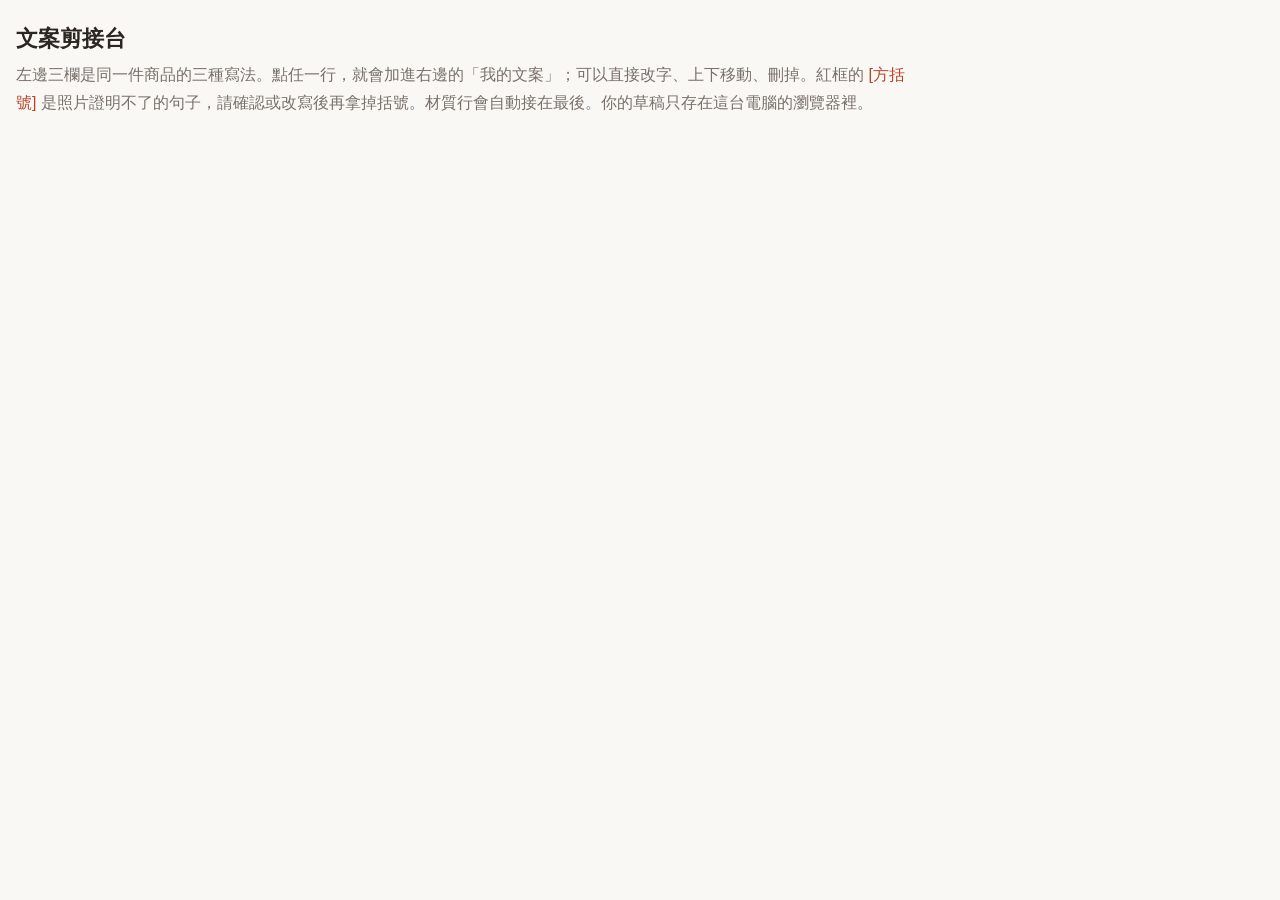
<file: scripts/editor-template.html>
<!doctype html>
<html lang="zh-Hant">
<head>
<meta charset="utf-8">
<meta name="viewport" content="width=device-width,initial-scale=1">
<title>文案剪接台</title>
<style>
:root{--bg:#faf8f5;--fg:#2b2622;--muted:#7a706a;--card:#fff;--line:#e4ddd5;--soft:#f3ece2;--accent:#9a5b3c;--warn:#b5462b;--a:#c0577a;--b:#3d7a8a;--c:#7a8a3d}
@media (prefers-color-scheme:dark){:root{--bg:#1d1a18;--fg:#ece6df;--muted:#a59a92;--card:#272320;--line:#3b3531;--soft:#33291f;--accent:#e0a07c;--warn:#ff8a6a;--a:#e98aa8;--b:#7fc0cf;--c:#bfcf7f}}
*{box-sizing:border-box}
body{margin:0;background:var(--bg);color:var(--fg);font:16px/1.7 -apple-system,"PingFang TC","Noto Sans TC",sans-serif}
main{max-width:1500px;margin:0 auto;padding:20px 16px 60px}
h1{font-size:22px;margin:0}
.intro{color:var(--muted);margin:4px 0 14px;max-width:900px}
.nav{display:flex;gap:6px;flex-wrap:wrap;margin-bottom:14px}
.nav button{background:var(--card);color:var(--fg);border:1px solid var(--line)}
.nav button.on{background:var(--accent);color:#fff;border-color:var(--accent)}
.nav button.done::after{content:" ✓"}
button{font:inherit;padding:6px 14px;border-radius:8px;border:0;background:var(--accent);color:#fff;cursor:pointer}
button.ghost{background:transparent;color:var(--accent);border:1px solid var(--line);padding:2px 10px}
.head h2{font-size:19px;margin:0}.head p{margin:2px 0;color:var(--muted);font-size:14px}
.photos{display:flex;gap:8px;overflow-x:auto;padding:8px 0}
.photos img{height:180px;border-radius:6px;flex:none}
.work{display:grid;grid-template-columns:repeat(3,minmax(0,1fr)) minmax(0,1.2fr);gap:12px;align-items:start}
@media (max-width:1100px){.work{grid-template-columns:1fr 1fr}}
@media (max-width:640px){.work{grid-template-columns:1fr}}
.col{background:var(--card);border:1px solid var(--line);border-radius:10px;padding:10px 12px}
.col h3{margin:0 0 6px;font-size:16px}
.col.A h3{color:var(--a)}.col.B h3{color:var(--b)}.col.C h3{color:var(--c)}
.line{display:flex;gap:6px;align-items:flex-start;padding:4px 6px;border-radius:6px;cursor:pointer}
.line:hover{background:var(--soft)}
.line .plus{color:var(--muted);flex:none;width:1.2em}
.line.used{opacity:.45}
.addall{margin-top:6px}
.draft{position:sticky;top:10px;border:2px solid var(--accent)}
.draft h3{color:var(--accent)}
.row{display:flex;gap:4px;align-items:center;margin:3px 0}
.tag{flex:none;font-size:11px;font-weight:700;width:1.4em;text-align:center;border-radius:4px;color:#fff}
.tag.A{background:var(--a)}.tag.B{background:var(--b)}.tag.C{background:var(--c)}.tag.N{background:var(--muted)}
.row input{flex:1;min-width:0;font:inherit;padding:3px 6px;border:1px solid var(--line);border-radius:6px;background:var(--bg);color:var(--fg)}
.row input.br{border-color:var(--warn)}
.row .mini{background:transparent;color:var(--muted);padding:0 5px;border:0;font-size:14px}
.mat{color:var(--muted);font-size:14px;margin:6px 0 0}
.stats{font-size:13px;color:var(--muted);margin:6px 0}
.warn{color:var(--warn);font-size:13px}
.tools{display:flex;gap:6px;flex-wrap:wrap;margin-top:8px}
.br{color:var(--warn)}
details{margin-top:14px;background:var(--card);border:1px solid var(--line);border-radius:10px;padding:8px 12px}
summary{cursor:pointer;color:var(--accent)}
pre{white-space:pre-wrap;font:inherit;margin:6px 0}
.refs{display:grid;grid-template-columns:1fr 1fr;gap:12px}@media (max-width:640px){.refs{grid-template-columns:1fr}}
</style>
</head>
<body>
<main>
<h1>文案剪接台</h1>
<p class="intro">左邊三欄是同一件商品的三種寫法。點任一行，就會加進右邊的「我的文案」；可以直接改字、上下移動、刪掉。紅框的 <span class="br">[方括號]</span> 是照片證明不了的句子，請確認或改寫後再拿掉括號。材質行會自動接在最後。你的草稿只存在這台電腦的瀏覽器裡。</p>
<div class="nav" id="nav"></div>
<div id="app"></div>
</main>
<script>
const DATA = /*DATA*/null;
const KEY = 'healer-editor-v1:';
let current = 0;

function load(id){try{return JSON.parse(localStorage.getItem(KEY+id))||null}catch(e){return null}}
function save(id,rows){try{localStorage.setItem(KEY+id,JSON.stringify(rows))}catch(e){}}
function el(tag,props={},...kids){const n=document.createElement(tag);for(const[k,v]of Object.entries(props)){if(k==='class')n.className=v;else if(k.startsWith('on'))n.addEventListener(k.slice(2),v);else n[k]=v}for(const k of kids)n.append(k);return n}
const hasBracket=t=>/\[[^\]]*\]/.test(t);

function nav(){
  const box=document.getElementById('nav');box.replaceChildren();
  DATA.products.forEach((p,i)=>{
    const rows=load(p.id);
    const b=el('button',{textContent:p.name.replace(/^HEALER( Made)?\s*/,'').slice(0,14),onclick:()=>{current=i;render()}});
    if(i===current)b.classList.add('on');if(rows&&rows.length)b.classList.add('done');box.append(b);
  });
}

function render(){
  nav();
  const p=DATA.products[current];
  let rows=load(p.id)||[];
  const app=document.getElementById('app');app.replaceChildren();
  app.append(el('div',{class:'head'},el('h2',{textContent:p.name}),
    el('p',{textContent:`官方色名：${p.colors.join('、')}　｜　${p.material}`})));
  const ph=el('div',{class:'photos'});p.photos.forEach(s=>ph.append(el('img',{src:s,alt:'商品照'})));app.append(ph);

  const work=el('div',{class:'work'});
  const used=new Set(rows.map(r=>r.text));
  const commit=()=>{save(p.id,rows);render()};
  for(const[k,label]of Object.entries(DATA.routes)){
    const col=el('div',{class:'col '+k},el('h3',{textContent:`路線 ${k}｜${label}`}));
    p.routes[k].forEach(t=>{
      const line=el('div',{class:'line'+(used.has(t)?' used':''),title:'點一下加入我的文案',onclick:()=>{rows.push({text:t,from:k});commit()}},
        el('span',{class:'plus',textContent:'＋'}),el('span',{class:hasBracket(t)?'br':'',textContent:t}));
      col.append(line);
    });
    col.append(el('div',{class:'addall'},el('button',{class:'ghost',textContent:'整篇用這版',onclick:()=>{rows=p.routes[k].map(t=>({text:t,from:k}));commit()}})));
    work.append(col);
  }

  const draft=el('div',{class:'col draft'},el('h3',{textContent:'我的文案'}));
  if(!rows.length)draft.append(el('p',{class:'stats',textContent:'還沒有內容：點左邊任一行，或按「整篇用這版」。'}));
  rows.forEach((r,i)=>{
    const input=el('input',{type:'text',value:r.text,class:hasBracket(r.text)?'br':'',oninput:e=>{r.text=e.target.value;e.target.className=hasBracket(r.text)?'br':'';save(p.id,rows);stats()}});
    const move=(d)=>{const j=i+d;if(j<0||j>=rows.length)return;[rows[i],rows[j]]=[rows[j],rows[i]];commit()};
    draft.append(el('div',{class:'row'},el('span',{class:'tag '+(r.from||'N'),textContent:r.from||'＋'}),input,
      el('button',{class:'mini',textContent:'↑',title:'上移',onclick:()=>move(-1)}),
      el('button',{class:'mini',textContent:'↓',title:'下移',onclick:()=>move(1)}),
      el('button',{class:'mini',textContent:'✕',title:'刪除',onclick:()=>{rows.splice(i,1);commit()}})));
  });
  draft.append(el('p',{class:'mat',textContent:p.material}));
  const st=el('div',{class:'stats'}),warn=el('div',{class:'warn'});draft.append(st,warn);
  function stats(){
    const lines=rows.map(r=>r.text.trim()).filter(Boolean);
    const chars=lines.join('').replace(/\s/g,'').length;
    st.textContent=`${chars} 字、${lines.length} 行（官網中位數約 118 字、9 行）`;
    const n=lines.filter(hasBracket).length;warn.textContent=n?`還有 ${n} 行有方括號，請確認後拿掉括號。`:'';
  }
  stats();
  const msg=el('span',{class:'stats'});
  draft.append(el('div',{class:'tools'},
    el('button',{textContent:'複製文案',onclick:async()=>{
      const text=rows.map(r=>r.text.trim()).filter(Boolean).concat(p.material).join('\n');
      try{await navigator.clipboard.writeText(text);msg.textContent='已複製'}catch(e){msg.textContent='無法自動複製，請手動選取'}
    }}),
    el('button',{class:'ghost',textContent:'＋ 空白行',onclick:()=>{rows.push({text:'',from:''});commit()}}),
    el('button',{class:'ghost',textContent:'清空',onclick:()=>{rows=[];commit()}}),msg));
  work.append(draft);app.append(work);

  if(p.real||p.single){
    const refs=el('div',{class:'refs'});
    if(p.single)refs.append(el('div',{},el('strong',{textContent:'第四輪（單一版本）'}),el('pre',{textContent:p.single})));
    if(p.real)refs.append(el('div',{},el('strong',{textContent:'官網真實文案'}),el('pre',{textContent:p.real})));
    app.append(el('details',{},el('summary',{textContent:'對照：第四輪單一版本、官網真實文案（先自己剪完再打開比較準）'}),refs));
  }
}
render();
</script>
</body>
</html>
</file>
